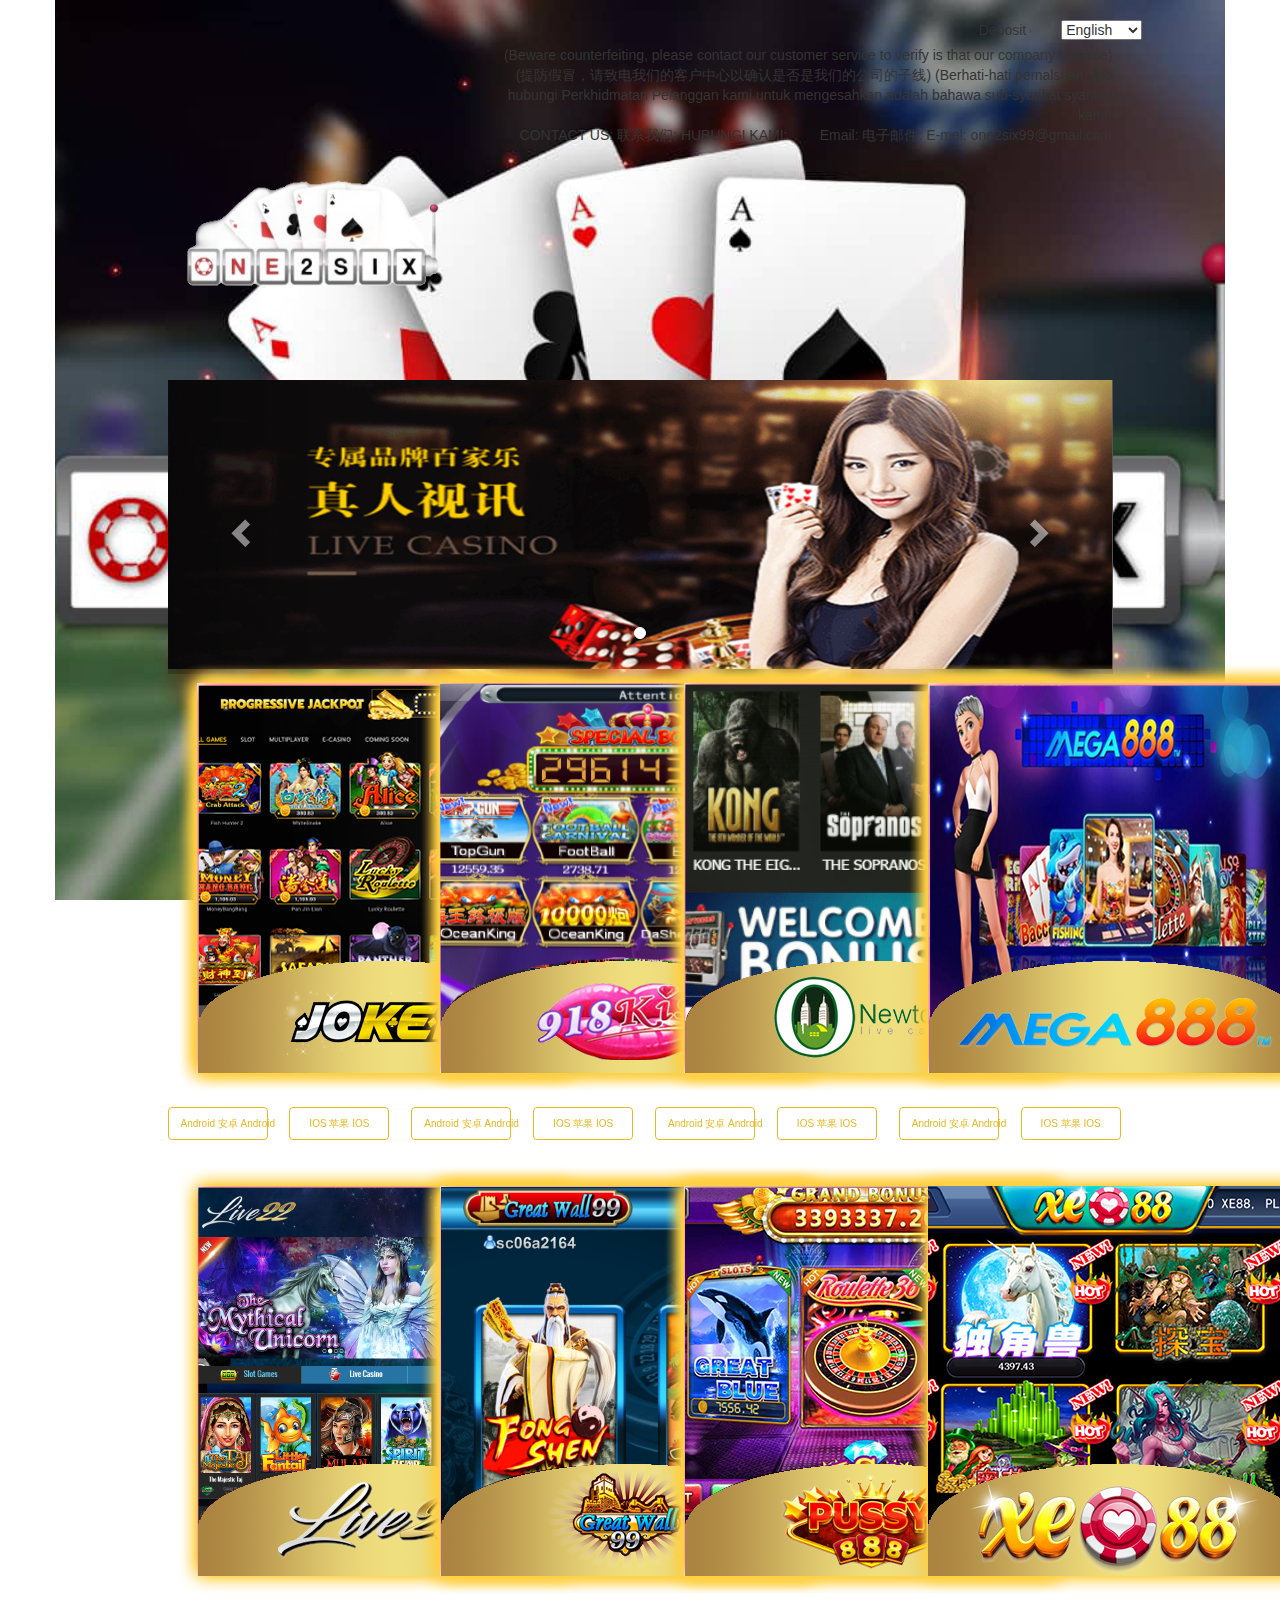
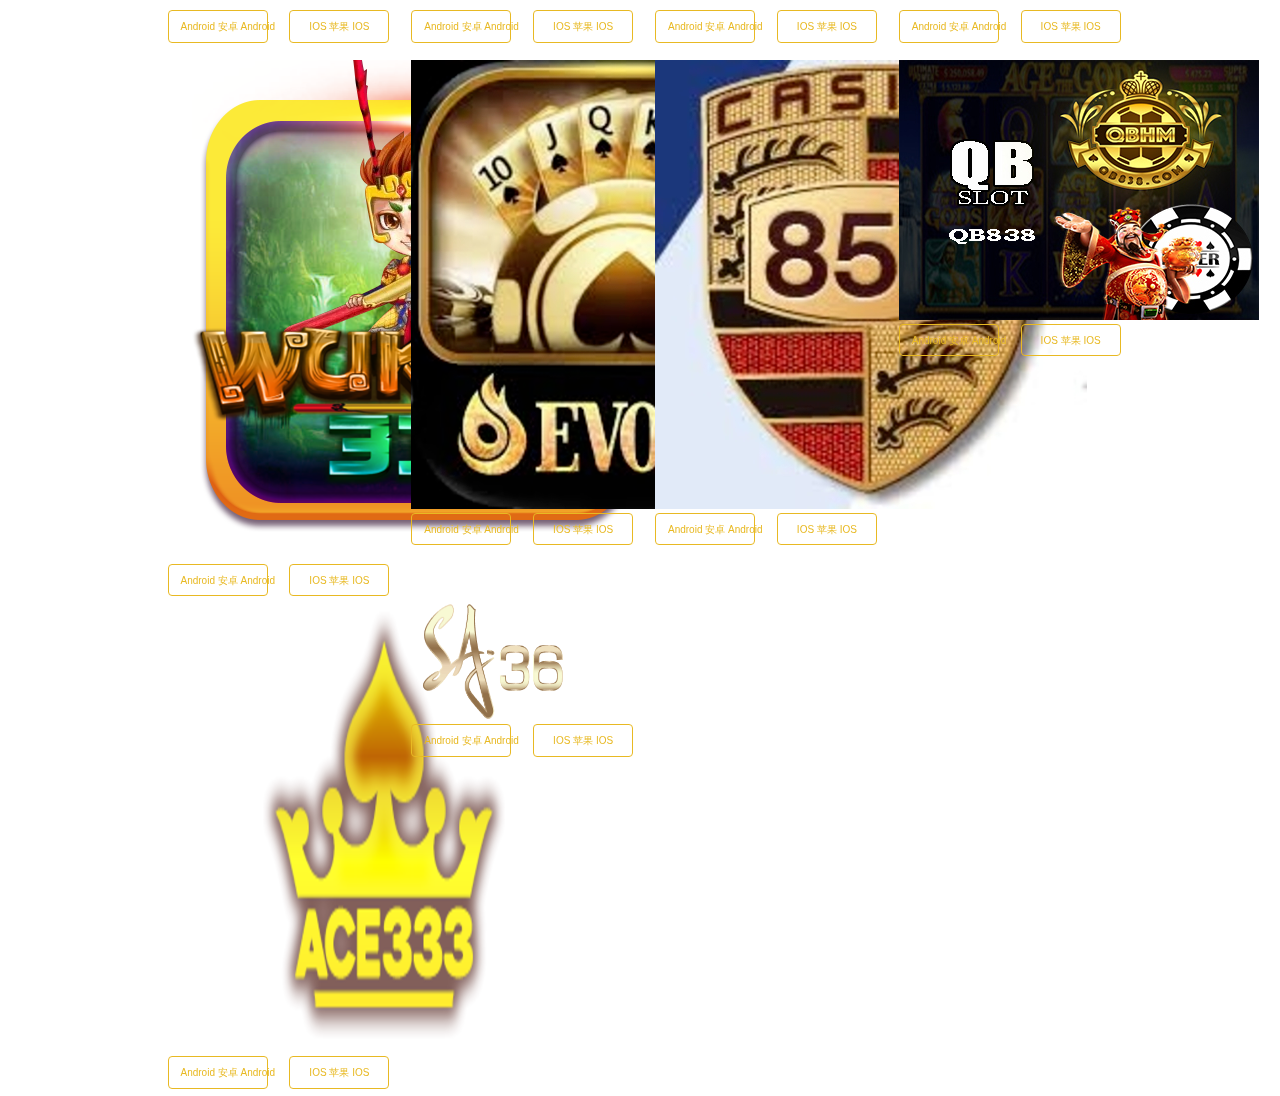
<file: index.html>
<!DOCTYPE html>
<html class="nojs html" lang="en-US">
<head>

<!-- Start of Async Callbell Code -->
<script>
  window.callbellSettings = {
    token: "gmEBqFwG7Khc8rf5pq7Psadx"
  };
</script>
<script>
  (function(){var w=window;var ic=w.callbell;if(typeof ic==="function"){ic('reattach_activator');ic('update',callbellSettings);}else{var d=document;var i=function(){i.c(arguments)};i.q=[];i.c=function(args){i.q.push(args)};w.Callbell=i;var l=function(){var s=d.createElement('script');s.type='text/javascript';s.async=true;s.src='https://dash.callbell.eu/include/'+window.callbellSettings.token+'.js';var x=d.getElementsByTagName('script')[0];x.parentNode.insertBefore(s,x);};if(w.attachEvent){w.attachEvent('onload',l);}else{w.addEventListener('load',l,false);}}})()
</script>
<!-- End of Async Callbell Code -->

	<meta charset="utf-8">
    <meta http-equiv="X-UA-Compatible" content="IE=edge">
    <!-- <meta name="viewport" content="width=device-width, initial-scale=1"> -->
    <meta name="viewport" content="width=device-width, initial-scale=1.0, user-scalable=no">
    <!-- The above 3 meta tags *must* come first in the head; any other head content must come *after* these tags -->
    <meta name="description" content="One2six-99">
    <meta name="author" content="One2six-99">
    <meta property="og:image" content="images/One2six-99_logo.png"/>
    <link rel="icon" href="images/logo.ico">

    <title>One2six-99</title>

    <!-- Bootstrap core CSS -->
    <link href="css/bootstrap.min.css" rel="stylesheet">	

    <!-- IE10 viewport hack for Surface/desktop Windows 8 bug -->
    <link href="css/ie10-viewport-bug-workaround.css" rel="stylesheet">	
<style>
	.transition-timer-carousel-progress-bar {
	    height: 5px;
		background-image: -webkit-linear-gradient(top, #ffffff, #E8B923);
		background-image: -moz-linear-gradient(top, #ffffff, #E8B923);
		background-image: -ms-linear-gradient(top, #ffffff, #E8B923);
		background-image: -o-linear-gradient(top, #ffffff, #E8B923);
		background-image: linear-gradient(to bottom, #ffffff, #E8B923);
	    width: 0%;
	    margin: 0px auto;
	    border: none;
	    z-index: 11;
	    position: relative;
	}
	#popOut
	{
		display: flex;
		flex-direction: column;
		justify-content: center;
		align-items: center;
		text-align: center;
		min-height: 100vh;
	}
	.popup_img{
		z-index:10003;
	}
	
	#ContentPlaceHolder1_popup_img{
		width:100%;
		height:auto;
	}
	.btnCopy {
		width: 10px;
		height: 28px;
		text-align: center;
		border-radius: 8px;
		background-color: #E8B923;
		display: block;
		border: 1px solid black;	
	}
	.bgBtn:hover{
		background-color: #E8B923;
		color: black;
	}
	.bgBtn:hover span
	{
	    color: black;
	}
	.bgBtn{	
		width: 100px;
		text-align: center;
		background-color: Transparent;
		border: 1px solid #E8B923;
		font-size: 10px;
		display: block;
		color: #E8B923;
		margin: 0 auto;
	}
	.fa-desktop{
		color: #FFFFFF;
	}
	.fa-mobile-alt{
		color: #FFFFFF;
	}
	.fa-apple{
		color: #FFFFFF;
		font-size: 13px;
	}
	.fa-android{		
		color: #FFFFFF;
		font-size: 13px;
	}		
	.tales {
		width: 100%;		
		/*height: 200px;*/
	}
	.active {
		background-color: #717171;
	}

	/* Fading animation */
	.fade {
		-webkit-animation-name: fade;
		-webkit-animation-duration: 1.5s;
		animation-name: fade;
		animation-duration: 1.5s;
	}

	@-webkit-keyframes fade {
		from {opacity: .4} 
		to {opacity: 1}
	}

	@keyframes fade {
		from {opacity: .4} 
		to {opacity: 1}
	}
	
	/* On smaller screens, decrease text size */
	@media only screen and (max-width: 300px) {
		.text {font-size: 11px}
	}

	@media (max-width: 768px) {
		.carousel .item{
    		min-height: 88px; /* Prevent carousel from being distorted if for some reason image doesn't load */
    	}
    	.row{
            margin-right: 0px;
            margin-left: -15px;
    	}
    	.tales {
    		height: auto;
    	}
    	.bgBtn{
    	    width: 80px;
    	}
    	.game-logo{
    	    width: 160px;
    	    height: 160px;
    	}
    	.gameDIV{
    	    padding-left:20px;
    	    padding-right:20px;
    	}
    }
	
</style>
<script>
function copyfieldvalue(link){
	$("#copyInput").val(link);
	$('#copyModal').modal({
		backdrop: 'static',
		keyboard: false
  });
	$("#copyInput").select();
	$("#copyBtn").on("click", function(){
	$("#copyInput").select();
		document.execCommand("copy");
	$('#copyModal').modal('hide');
  });
 }



 function changeLanguage(language){
     localStorage.setItem("language",language);
	if(language == "en")
	{ // ENGLISH
		document.body.className='en';
		$(".en").show();
		$(".zh").hide();
		$(".ms").hide();
		$("#feedback").attr("placeholder", "Feedback Here! (Please leave your ID when you Feedback)");
		$("#email").attr("placeholder", "Enter Email Address (Optional)");
		$("#contact").attr("placeholder", "Enter Contact Number");
		$("#branch").attr("placeholder", "Enter Full Username (ID)");	  
	}
	
	else if(language == "zh")
	{
		document.body.className='zh';
		$(".en").hide();
		$(".zh").show();
		$(".ms").hide();
		$("#feedback").attr("placeholder", "在此留言 / (请在留言后留下ID)");
		$("#email").attr("placeholder", "电邮地址 (可不填写)");
		$("#contact").attr("placeholder", "输入联络号码");
		$("#branch").attr("placeholder", "输入用户名ID");
	  
	}
	else if(language == "ms")
	{
		document.body.className='ms';
		currentLang = "ms";
		$(".en").hide();
		$(".zh").hide();
		$(".ms").show();
		$("#feedback").attr("placeholder", "Maklum balas di sini (Sila tinggalkan ID anda semasa anda Maklum Balas)");
		$("#email").attr("placeholder", "E-mel (Pilihan)");
		$("#contact").attr("placeholder", "Masukkan Nombor Hubungan");
		$("#branch").attr("placeholder", "Masukkan Nama Pengguna");
	  
	}
	
}

function validateForm() {
	var feedbackForm= $('#feedbackForm').serializeArray();
	for(var i=0;i< feedbackForm.length; i++){
		var labelForm = feedbackForm[i]["name"];
		var labelFormValue = feedbackForm[i]["value"];
		if (feedbackForm[i]["value"].trim()==null || feedbackForm[i]["value"].trim()==""|| feedbackForm[i]["value"]===" ") {
			if (labelForm == "branch"){
				alert('Please filled up FULL USERNAME!');
				return false;
				break;
			}else if(labelForm == "contact"){
				alert('Please filled up your CONTACR NUMBER!');
				return false;
				break;
			}else if(labelForm == "comments"){
				alert('Please filled up COMMENT!');
				return false;
				break;	
			}else if(labelForm == "type"){
				alert('Please select FEEDBACK TYPE');
				return false;
				break;
			}
		}
	}
	
	return true;
}

</script>
<script>
</script>

<style>
</style>

		<style>
			#popOut{
				display:none;
			}
		</style><script>
	var defaultLanguage = "";
	var localLanguage = localStorage.getItem("language");
	if(localLanguage == "en")
	{
			defaultLanguage = "en";
	}
	else if(localLanguage == "zh")
	{
	    	defaultLanguage = "zh";
	}
	else if(localLanguage == "ms")
	{
	    	defaultLanguage = "ms";
	}
	else
	{
	    var userLanguage = window.navigator.languages[0];
    	if((userLanguage == "en") || (userLanguage == "en-US") || (userLanguage == "en-GB") || (userLanguage == "en-AU") || (userLanguage == "en-NZ"))
    	{
    		defaultLanguage = "en";
    	}
    	else if((userLanguage == "zh") || (userLanguage == "zh-CN") || (userLanguage == "zh-TW") || (userLanguage == "zh-HK"))
    	{
    		defaultLanguage = "zh";
    	}
    	else if((userLanguage == "ms") || (userLanguage == "id"))
    	{
    		defaultLanguage = "ms";
    	}
    	else
    	{
    		defaultLanguage = "en";
    	}
	}
	
        $(document).ready(function () {
            var musicStatus = localStorage.getItem("music");
            if (musicStatus == 0)
            {
                $("#musicPlayer").html("");
            }
            if ($(window).width() < 768) {
                 $("#ContentPlaceHolder1_popup_img").attr("src","");
            }
            $("#masklayer").click(function () {
                $(".popup_img").fadeOut(100);
                $("#masklayer").fadeOut(100);
            });
            var percent = 0, bar = $('.transition-timer-carousel-progress-bar'), crsl = $('#myCarousel');
				function progressBarCarousel() {
				  bar.css({width:percent+'%'});
				 percent = percent +0.5;
				  if (percent>100) {
				      percent=0;
				      crsl.carousel('next');
				  }      
				}
				crsl.carousel({
				    interval: false,
				    pause: true
				}).on('slid.bs.carousel', function () {});var barInterval = setInterval(progressBarCarousel, 30);
				crsl.hover(
				    function(){
				        clearInterval(barInterval);
				    },
				    function(){
				        barInterval = setInterval(progressBarCarousel, 30);
	          })
			//Detect language
			$('#changeLanguage option[value="'+defaultLanguage+'"]').attr("selected",true);
			changeLanguage(defaultLanguage);
			$("#changeLanguage").on('change', function(){
			   changeLanguage($(this).val());
			 })
        });
		document.onclick=function() {
			closePopup();
			}
        function closePopup() {
            $(".popup_img").fadeOut(100);
            $("#masklayer").fadeOut(100);
        }
</script>
<style>
#header
{
        
}
@media (max-width: 768px) {
    #header
    {
                
    }
}
</style>
</head>
</body>

    <div>
        <main role="main">
            <div id="page" class="container" style="background: url(images/background/T001_bg.png) no-repeat center center fixed; -webkit-background-size: cover;-moz-background-size: cover;-o-background-size: cover;background-size: cover;">
                <div class="row">
                    <div id="header">
                        <div class="col-sm-12" id="marquee-div">
                            <div class="row">
                                <div class="col-sm-12">
                                    &nbsp;&nbsp;
                                </div>
                                <div class="col-md-1">
                                </div>
                                <div class="col-md-10">
                                    <div class="row">

                                        <div class="col-sm-11">
                                            <marquee id="text-marquee">
                                                <span class="en">Deposit can get Free Bonus</span>
                                                <span class="zh">充值将获得免费红利</span>
                                                <span class="ms">Deposit boleh mendapatkan Bonus Percuma</span>
                                            </marquee>
                                        </div>
                                        <div class="col-sm-1">
                                            <span class="langDiv">
									<select class="input" id="changeLanguage">
										<option value="en">English</option>
										<option value="zh">简体中文</option>
										<option value="ms">B.Melayu</option>
									</select>
								</span>
                                        </div>
                                    </div>
                                </div>
                                <div class="col-md-1">
                                </div>
                            </div>
                        </div>
                        <div class="col-md-12">
                            <div class="row">
                                <div class="col-md-1">
                                </div>
                                <div class="col-md-10">
                                    <div class="row">
                                        <div class="col-md-4">
                                            <div class="logo-div centerDiv">
                                                <div>&nbsp;</div>
                                                <a href="index-2.html"><img class="center img-responsive imgLogo" src="images/One2six99_logo.png" alt="One2six99" /></a>
                                            </div>
                                        </div>

                                        <div class="col-md-8">
                                            <div class="contact" style="text-align:right;">
                                                <div class="clearfix colelem" id="counterfeiting">
                                                    <!-- content -->
                                                    <span id="counterfeitingEnglish" class="centerDiv en">(Beware counterfeiting, please contact our customer service to verify is that our company sub-line)</span>
                                                    <span id="counterfeitingMandarin" class="centerDiv zh">(提防假冒，请致电我们的客户中心以确认是否是我们的公司的子线)</span>
                                                    <span id="counterfeitingMelayu" class="centerDiv ms">(Berhati-hati pemalsuan, sila hubungi Perkhidmatan Pelanggan kami untuk mengesahkan adalah bahawa sub-syarikat syarikat kami)</span>
                                                    <br/>
                                                </div>
                                                <div class="clearfix colelem row">
                                                    <!-- content -->
                                                    <div class="col-md-6 contact-div">
                                                        <span class="contactTitle-span">
												<span lang="en" class="en">CONTACT US: </span>
                                                        <span lang="zh" class="zh">联系我们: </span>
                                                        <span lang="ms" class="ms">HUBUNGI KAMI: </span>
                                                        </span>
                                                        <span class="contact-span"></span>
                                                    </div>
                                                    <div class="col-md-6 contact-div">
                                                        <span class="contactTitle-span ">
												<span lang="en" class="en">Email: </span>
                                                        <span lang="zh" class="zh">电子邮件: </span>
                                                        <span lang="ms" class="ms">E-mel: </span>
                                                        </span> <span class="email-span">one2six99@gmail.com</span>
                                                    </div>
                                                </div>
                                            </div>
                                        </div>
                                    </div>
                                </div>
                                <div class="col-md-1">
                                </div>
                            </div>
                        </div>
                    </div>


                    <div class="col-sm-1">&nbsp;</div>
                    <div class="col-sm-10" style="top:20px;">
                        <div class="slideshow-container ">
                            <div id="myCarousel" class="carousel slide" data-ride="carousel">
                                <ol class="carousel-indicators">

                                    <li data-target="#myCarousel" data-slide-to="0" class="active"></li>

                                </ol>
                                <!-- Wrapper for carousel items -->
                                <div class="carousel-inner">

                                    <div class="tales item active" " >
								<img src="images/slide/Slide_2_%e8%b5%94%e7%8e%87%e5%9b%be-%e7%bd%91%e7%ab%99-1.jpg " alt="Slide_2 class: "" ">
							</div>
					
				</div>
				<hr class="transition-timer-carousel-progress-bar " />
					<!-- Carousel controls -->
					<a class="carousel-control left " href="#myCarousel " data-slide="prev ">
						<span class="glyphicon glyphicon-chevron-left "></span>
					</a>
					<a class="carousel-control right " href="#myCarousel " data-slide="next ">
						<span class="glyphicon glyphicon-chevron-right "></span>
					</a>
				</div>
			</div>
			</div>
			<div class="col-sm-1 ">&nbsp;</div>			
			<div class="col-sm-12 gameContent ">
				<div class="row ">
					<div class="col-sm-1 ">
						&nbsp;
					</div>
					<div class="col-sm-10 container-fluid ">
						<div class="row ">
						

							<!--              One2six99                -->
								<div class='col-lg-3 col-md-4 col-sm-6 col-xs-6 centerDiv gameDIV'>
								<img src='images/games/joker.png' title='joker' alt='joker' class='game-logo' valign='middle' />
									<div class='row'>
											<div class='col-xs-6 col-sm-6 col-lg-6 downloadLinkDivbtnOdd' style='margin-top:4px;'>
												<button class="btn bgBtn " onclick="window.open( 'http://dl.bjaya88.com/', '_blank'); ">
													<span class="fab fa-android "> </span> 
													<span class="en ">Android</span>
													<span class="zh ">安卓</span>
													<span class="ms ">Android</span>
												</button>
												<div class='copy-button Hide centerDiv'  style='margin-top:6px;margin-bottom:6px; white-space: nowrap' onClick="copyfieldvalue( 'http://dl.bjaya88.com/'); " title='http://dl.bjaya88.com'><!-- container box -->
													 <div class='copy-text'><!-- content -->
                                        <div class="zh "></div>
                                        <div class="ms "></div>
                                    </div>
                                </div>
                            </div>

                            <div class='col-xs-6 col-sm-6 col-lg-6 downloadLinkDivbtnEven' style='margin-top:4px;'>
                                <button class="btn bgBtn " onclick="window.open( 'http://dl.bday88.com/', '_blank'); ">
													<span class="fab fa-apple "> </span> 
													<span class="en ">IOS</span>
													<span class="zh ">苹果</span>
													<span class="ms ">IOS</span>
												</button>
                                <div class='copy-button Hide centerDiv' style='margin-top:6px;margin-bottom:6px; white-space: nowrap' onClick="copyfieldvalue( 'http://dl.bday88.com/'); " title='http://dl.bday88.com'>
                                    <!-- container box -->
                                    <div class='copy-text'>
                                        <!-- content -->
                                        <div class="en "></div>
                                        <div class="zh "></div>
                                        <div class="ms "></div>
                                    </div>
                                </div>
                            </div>
                            <div class='clearfix visible-sm visible-lg'></div>
                        </div>
                        <div class='col-sm-2'></div>
                    </div>

                    <!--                              -->
                    <div class='col-lg-3 col-md-4 col-sm-6 col-xs-6 centerDiv gameDIV'>
                        <img src='images/games/918kiss.png' title='' alt='' class='game-logo' valign='middle' />
                        <div class='row'>
                            <div class='col-xs-6 col-sm-6 col-lg-6 downloadLinkDivbtnOdd' style='margin-top:4px;'>
                                <button class="btn bgBtn " onclick="window.open( 'https://', '_blank'); ">
													<span class="fab fa-android "> </span> 
													<span class="en ">Android</span>
													<span class="zh ">安卓</span>
													<span class="ms ">Android</span>
												</button>
                                <div class='copy-button Hide centerDiv' style='margin-top:6px;margin-bottom:6px; white-space: nowrap' onClick="copyfieldvalue( 'https://d.8funplay.com/'); " title='https://d.8funplay.com'>
                                    <!-- container box -->
                                    <div class='copy-text'>
                                        <!-- content -->
                                        <div class="en "></div>
                                        <div class="zh "></div>
                                        <div class="ms "></div>
                                    </div>
                                </div>
                            </div>

                            <div class='col-xs-6 col-sm-6 col-lg-6 downloadLinkDivbtnEven' style='margin-top:4px;'>
                                <button class="btn bgBtn " onclick="window.open( 'https://d.8funplay.com/', '_blank'); ">
													<span class="fab fa-apple "> </span> 
													<span class="en ">IOS</span>
													<span class="zh ">苹果</span>
													<span class="ms ">IOS</span>
												</button>
                                <div class='copy-button Hide centerDiv' style='margin-top:6px;margin-bottom:6px; white-space: nowrap' onClick="copyfieldvalue( 'https://d.8funplay.com/'); " title='https://d.8funplay.com'>
                                    <!-- container box -->
                                    <div class='copy-text'>
                                        <!-- content -->
                                        <div class="en "></div>
                                        <div class="zh "></div>
                                        <div class="ms "></div>
                                    </div>
                                </div>
                            </div>
                            <div class='clearfix visible-sm visible-lg'></div>
                        </div>
                        <div class='col-sm-2'></div>
                    </div>
                    <div class='clearfix visible-sm visible-xs'></div>

                    <!--              Poly99                -->
                    <div class='col-lg-3 col-md-4 col-sm-6 col-xs-6 centerDiv gameDIV'>
                        <img src='images/games/newtown.png' title='newtown' alt='newtown' class='game-logo' valign='middle' />
                        <div class='row'>
                            <div class='col-xs-6 col-sm-6 col-lg-6 downloadLinkDivbtnOdd' style='margin-top:4px;'>
                                <button class="btn bgBtn " onclick="window.open( 'https://download.poly99online.com/', '_blank'); ">
													<span class="fab fa-android "> </span> 
													<span class="en ">Android</span>
													<span class="zh ">安卓</span>
													<span class="ms ">Android</span>
												</button>
                                <div class='copy-button Hide centerDiv' style='margin-top:6px;margin-bottom:6px; white-space: nowrap' onClick="copyfieldvalue( 'https://download.poly99online.com/'); " title='https://download.poly99online.com/'>
                                    <!-- container box -->
                                    <div class='copy-text'>
                                        <!-- content -->
                                        <div class="en "></div>
                                        <div class="zh "></div>
                                        <div class="ms "></div>
                                    </div>
                                </div>
                            </div>

                            <div class='col-xs-6 col-sm-6 col-lg-6 downloadLinkDivbtnEven' style='margin-top:4px;'>
                                <button class="btn bgBtn " onclick="window.open( 'https://download.poly99online.com/', '_blank'); ">
													<span class="fab fa-apple "> </span> 
													<span class="en ">IOS</span>
													<span class="zh ">苹果</span>
													<span class="ms ">IOS</span>
												</button>
                                <div class='copy-button Hide centerDiv' style='margin-top:6px;margin-bottom:6px; white-space: nowrap' onClick="copyfieldvalue( 'https://download.poly99online.com/'); " title='https://download.poly99online.com/'>
                                    <!-- container box -->
                                    <div class='copy-text'>
                                        <!-- content -->
                                        <div class="en "></div>
                                        <div class="zh "></div>
                                        <div class="ms "></div>
                                    </div>
                                </div>
                            </div>
                            <div class='clearfix visible-sm visible-lg'></div>
                        </div>
                        <div class='col-sm-2'></div>
                    </div>
                    <div class='clearfix visible-md'></div>

                    <!--              Mega888                -->
                    <div class='col-lg-3 col-md-4 col-sm-6 col-xs-6 centerDiv gameDIV'>
                        <img src='images/games/mega888.png' title='Mega888' alt='Mega888' class='game-logo' valign='middle' />
                        <div class='row'>
                            <div class='col-xs-6 col-sm-6 col-lg-6 downloadLinkDivbtnOdd' style='margin-top:4px;'>
                                <button class="btn bgBtn " onclick="window.open( 'http://m2.mega582.com/', '_blank'); ">
													<span class="fab fa-android "> </span> 
													<span class="en ">Android</span>
													<span class="zh ">安卓</span>
													<span class="ms ">Android</span>
												</button>
                                <div class='copy-button Hide centerDiv' style='margin-top:6px;margin-bottom:6px; white-space: nowrap' onClick="copyfieldvalue( 'http://m2.mega582.com/'); " title='http://m2.mega582.com'>
                                    <!-- container box -->
                                    <div class='copy-text'>
                                        <!-- content -->
                                        <div class="en "></div>
                                        <div class="zh "></div>
                                        <div class="ms "></div>
                                    </div>
                                </div>
                            </div>

                            <div class='col-xs-6 col-sm-6 col-lg-6 downloadLinkDivbtnEven' style='margin-top:4px;'>
                                <button class="btn bgBtn " onclick="window.open( 'http://m2.mega582.com/', '_blank'); ">
													<span class="fab fa-apple "> </span> 
													<span class="en ">IOS</span>
													<span class="zh ">苹果</span>
													<span class="ms ">IOS</span>
												</button>
                                <div class='copy-button Hide centerDiv' style='margin-top:6px;margin-bottom:6px; white-space: nowrap' onClick="copyfieldvalue( 'http://m2.mega582.com/'); " title='http://m2.mega582.com'>
                                    <!-- container box -->
                                    <div class='copy-text'>
                                        <!-- content -->
                                        <div class="en "></div>
                                        <div class="zh "></div>
                                        <div class="ms "></div>
                                    </div>
                                </div>
                            </div>
                            <div class='clearfix visible-sm visible-lg'></div>
                            <div class='col-xs-6 col-sm-6 col-lg-6 downloadLinkDivbtnOdd' style='margin-top:4px;'>
                               
													<span class="fas fa--alt "> </span> 
													<span class="en "></span>
													<span class="zh "></span>
													<span class="ms "></span>
												</button>
                                <div class='copy-button Hide centerDiv' style='margin-top:6px;margin-bottom:6px; white-space: nowrap' onClick="copyfieldvalue( 'http://m2.mega582.com/'); " title='http://m2.mega582.com'>
                                    <!-- container box -->
                                    <div class='copy-text'>
                                        <!-- content -->
                                        <div class="en "></div>
                                        <div class="zh "></div>
                                        <div class="ms "></div>
                                    </div>
                                </div>
                            </div>

                        </div>
                        <div class='col-sm-2'></div>
                    </div>
                    <div class='clearfix visible-lg'></div>
                    <div class='clearfix visible-sm visible-xs'></div>

							<!--              One2six99                -->
								<div class='col-lg-3 col-md-4 col-sm-6 col-xs-6 centerDiv gameDIV'>
								<img src='images/games/live22.png' title='live22' alt='live22' class='game-logo' valign='middle' />
									<div class='row'>
											<div class='col-xs-6 col-sm-6 col-lg-6 downloadLinkDivbtnOdd' style='margin-top:4px;'>
												<button class="btn bgBtn " onclick="window.open( 'http://dl.bjaya88.com/', '_blank'); ">
													<span class="fab fa-android "> </span> 
													<span class="en ">Android</span>
													<span class="zh ">安卓</span>
													<span class="ms ">Android</span>
												</button>
												<div class='copy-button Hide centerDiv'  style='margin-top:6px;margin-bottom:6px; white-space: nowrap' onClick="copyfieldvalue( 'http://dl.bjaya88.com/'); " title='http://dl.bjaya88.com'><!-- container box -->
													 <div class='copy-text'><!-- content -->
                                        <div class="zh "></div>
                                        <div class="ms "></div>
                                    </div>
                                </div>
                            </div>

                            <div class='col-xs-6 col-sm-6 col-lg-6 downloadLinkDivbtnEven' style='margin-top:4px;'>
                                <button class="btn bgBtn " onclick="window.open( 'http://dl.bday88.com/', '_blank'); ">
													<span class="fab fa-apple "> </span> 
													<span class="en ">IOS</span>
													<span class="zh ">苹果</span>
													<span class="ms ">IOS</span>
												</button>
                                <div class='copy-button Hide centerDiv' style='margin-top:6px;margin-bottom:6px; white-space: nowrap' onClick="copyfieldvalue( 'http://dl.bday88.com/'); " title='http://dl.bday88.com'>
                                    <!-- container box -->
                                    <div class='copy-text'>
                                        <!-- content -->
                                        <div class="en "></div>
                                        <div class="zh "></div>
                                        <div class="ms "></div>
                                    </div>
                                </div>
                            </div>
                            <div class='clearfix visible-sm visible-lg'></div>
                        </div>
                        <div class='col-sm-2'></div>
                    </div>

                    <!--                              -->
                    <div class='col-lg-3 col-md-4 col-sm-6 col-xs-6 centerDiv gameDIV'>
                        <img src='images/games/gw99.png' title='gw99' alt='gw99' class='game-logo' valign='middle' />
                        <div class='row'>
                            <div class='col-xs-6 col-sm-6 col-lg-6 downloadLinkDivbtnOdd' style='margin-top:4px;'>
                                <button class="btn bgBtn " onclick="window.open( 'https://', '_blank'); ">
													<span class="fab fa-android "> </span> 
													<span class="en ">Android</span>
													<span class="zh ">安卓</span>
													<span class="ms ">Android</span>
												</button>
                                <div class='copy-button Hide centerDiv' style='margin-top:6px;margin-bottom:6px; white-space: nowrap' onClick="copyfieldvalue( 'https://d.8funplay.com/'); " title='https://d.8funplay.com'>
                                    <!-- container box -->
                                    <div class='copy-text'>
                                        <!-- content -->
                                        <div class="en "></div>
                                        <div class="zh "></div>
                                        <div class="ms "></div>
                                    </div>
                                </div>
                            </div>

                            <div class='col-xs-6 col-sm-6 col-lg-6 downloadLinkDivbtnEven' style='margin-top:4px;'>
                                <button class="btn bgBtn " onclick="window.open( 'https://d.8funplay.com/', '_blank'); ">
													<span class="fab fa-apple "> </span> 
													<span class="en ">IOS</span>
													<span class="zh ">苹果</span>
													<span class="ms ">IOS</span>
												</button>
                                <div class='copy-button Hide centerDiv' style='margin-top:6px;margin-bottom:6px; white-space: nowrap' onClick="copyfieldvalue( 'https://d.8funplay.com/'); " title='https://d.8funplay.com'>
                                    <!-- container box -->
                                    <div class='copy-text'>
                                        <!-- content -->
                                        <div class="en "></div>
                                        <div class="zh "></div>
                                        <div class="ms "></div>
                                    </div>
                                </div>
                            </div>
                            <div class='clearfix visible-sm visible-lg'></div>
                        </div>
                        <div class='col-sm-2'></div>
                    </div>
                    <div class='clearfix visible-sm visible-xs'></div>

                    <!--              Poly99                -->
                    <div class='col-lg-3 col-md-4 col-sm-6 col-xs-6 centerDiv gameDIV'>
                        <img src='images/games/pussy888.png' title='pussy888' alt='pussy888' class='game-logo' valign='middle' />
                        <div class='row'>
                            <div class='col-xs-6 col-sm-6 col-lg-6 downloadLinkDivbtnOdd' style='margin-top:4px;'>
                                <button class="btn bgBtn " onclick="window.open( 'https://download.poly99online.com/', '_blank'); ">
													<span class="fab fa-android "> </span> 
													<span class="en ">Android</span>
													<span class="zh ">安卓</span>
													<span class="ms ">Android</span>
												</button>
                                <div class='copy-button Hide centerDiv' style='margin-top:6px;margin-bottom:6px; white-space: nowrap' onClick="copyfieldvalue( 'https://download.poly99online.com/'); " title='https://download.poly99online.com/'>
                                    <!-- container box -->
                                    <div class='copy-text'>
                                        <!-- content -->
                                        <div class="en "></div>
                                        <div class="zh "></div>
                                        <div class="ms "></div>
                                    </div>
                                </div>
                            </div>

                            <div class='col-xs-6 col-sm-6 col-lg-6 downloadLinkDivbtnEven' style='margin-top:4px;'>
                                <button class="btn bgBtn " onclick="window.open( 'https://download.poly99online.com/', '_blank'); ">
													<span class="fab fa-apple "> </span> 
													<span class="en ">IOS</span>
													<span class="zh ">苹果</span>
													<span class="ms ">IOS</span>
												</button>
                                <div class='copy-button Hide centerDiv' style='margin-top:6px;margin-bottom:6px; white-space: nowrap' onClick="copyfieldvalue( 'https://download.poly99online.com/'); " title='https://download.poly99online.com/'>
                                    <!-- container box -->
                                    <div class='copy-text'>
                                        <!-- content -->
                                        <div class="en "></div>
                                        <div class="zh "></div>
                                        <div class="ms "></div>
                                    </div>
                                </div>
                            </div>
                            <div class='clearfix visible-sm visible-lg'></div>
                        </div>
                        <div class='col-sm-2'></div>
                    </div>
                    <div class='clearfix visible-md'></div>

                    <!--              xe-88                -->
                    <div class='col-lg-3 col-md-4 col-sm-6 col-xs-6 centerDiv gameDIV'>
                        <img src='images/games/xe-88.png' title='xe-88' alt='xe-88' class='game-logo' valign='middle' />
                        <div class='row'>
                            <div class='col-xs-6 col-sm-6 col-lg-6 downloadLinkDivbtnOdd' style='margin-top:4px;'>
                                <button class="btn bgBtn " onclick="window.open( 'http://m2.mega582.com/', '_blank'); ">
													<span class="fab fa-android "> </span> 
													<span class="en ">Android</span>
													<span class="zh ">安卓</span>
													<span class="ms ">Android</span>
												</button>
                                <div class='copy-button Hide centerDiv' style='margin-top:6px;margin-bottom:6px; white-space: nowrap' onClick="copyfieldvalue( 'http://m2.mega582.com/'); " title='http://m2.mega582.com'>
                                    <!-- container box -->
                                    <div class='copy-text'>
                                        <!-- content -->
                                        <div class="en "></div>
                                        <div class="zh "></div>
                                        <div class="ms "></div>
                                    </div>
                                </div>
                            </div>

                            <div class='col-xs-6 col-sm-6 col-lg-6 downloadLinkDivbtnEven' style='margin-top:4px;'>
                                <button class="btn bgBtn " onclick="window.open( 'http://m2.mega582.com/', '_blank'); ">
													<span class="fab fa-apple "> </span> 
													<span class="en ">IOS</span>
													<span class="zh ">苹果</span>
													<span class="ms ">IOS</span>
												</button>
                                <div class='copy-button Hide centerDiv' style='margin-top:6px;margin-bottom:6px; white-space: nowrap' onClick="copyfieldvalue( 'http://m2.mega582.com/'); " title='http://m2.mega582.com'>
                                    <!-- container box -->
                                    <div class='copy-text'>
                                        <!-- content -->
                                        <div class="en "></div>
                                        <div class="zh "></div>
                                        <div class="ms "></div>
                                    </div>
                                </div>
                            </div>
                            <div class='clearfix visible-sm visible-lg'></div>
                            <div class='col-xs-6 col-sm-6 col-lg-6 downloadLinkDivbtnOdd' style='margin-top:4px;'>
                               
													<span class="fas fa--alt "> </span> 
													<span class="en "></span>
													<span class="zh "></span>
													<span class="ms "></span>
												</button>
                                <div class='copy-button Hide centerDiv' style='margin-top:6px;margin-bottom:6px; white-space: nowrap' onClick="copyfieldvalue( 'http://m2.mega582.com/'); " title='http://m2.mega582.com'>
                                    <!-- container box -->
                                    <div class='copy-text'>
                                        <!-- content -->
                                        <div class="en "></div>
                                        <div class="zh "></div>
                                        <div class="ms "></div>
                                    </div>
                                </div>
                            </div>

                        </div>
                        <div class='col-sm-2'></div>
                    </div>
                    <div class='clearfix visible-lg'></div>
                    <div class='clearfix visible-sm visible-xs'></div>
                    
                    							<!--              One2six99                -->
								<div class='col-lg-3 col-md-4 col-sm-6 col-xs-6 centerDiv gameDIV'>
								<img src='images/games/wukong333.png' title='wukong333' alt='wukong333' class='game-logo' valign='middle' />
									<div class='row'>
											<div class='col-xs-6 col-sm-6 col-lg-6 downloadLinkDivbtnOdd' style='margin-top:4px;'>
												<button class="btn bgBtn " onclick="window.open( 'http://dl.bjaya88.com/', '_blank'); ">
													<span class="fab fa-android "> </span> 
													<span class="en ">Android</span>
													<span class="zh ">安卓</span>
													<span class="ms ">Android</span>
												</button>
												<div class='copy-button Hide centerDiv'  style='margin-top:6px;margin-bottom:6px; white-space: nowrap' onClick="copyfieldvalue( 'http://dl.bjaya88.com/'); " title='http://dl.bjaya88.com'><!-- container box -->
													 <div class='copy-text'><!-- content -->
                                        <div class="zh "></div>
                                        <div class="ms "></div>
                                    </div>
                                </div>
                            </div>

                            <div class='col-xs-6 col-sm-6 col-lg-6 downloadLinkDivbtnEven' style='margin-top:4px;'>
                                <button class="btn bgBtn " onclick="window.open( 'http://dl.bday88.com/', '_blank'); ">
													<span class="fab fa-apple "> </span> 
													<span class="en ">IOS</span>
													<span class="zh ">苹果</span>
													<span class="ms ">IOS</span>
												</button>
                                <div class='copy-button Hide centerDiv' style='margin-top:6px;margin-bottom:6px; white-space: nowrap' onClick="copyfieldvalue( 'http://dl.bday88.com/'); " title='http://dl.bday88.com'>
                                    <!-- container box -->
                                    <div class='copy-text'>
                                        <!-- content -->
                                        <div class="en "></div>
                                        <div class="zh "></div>
                                        <div class="ms "></div>
                                    </div>
                                </div>
                            </div>
                            <div class='clearfix visible-sm visible-lg'></div>
                        </div>
                        <div class='col-sm-2'></div>
                    </div>

                    <!--                              -->
                    <div class='col-lg-3 col-md-4 col-sm-6 col-xs-6 centerDiv gameDIV'>
                        <img src='images/games/evo888.png' title='evo888' alt='evo888' class='game-logo' valign='middle' />
                        <div class='row'>
                            <div class='col-xs-6 col-sm-6 col-lg-6 downloadLinkDivbtnOdd' style='margin-top:4px;'>
                                <button class="btn bgBtn " onclick="window.open( 'https://', '_blank'); ">
													<span class="fab fa-android "> </span> 
													<span class="en ">Android</span>
													<span class="zh ">安卓</span>
													<span class="ms ">Android</span>
												</button>
                                <div class='copy-button Hide centerDiv' style='margin-top:6px;margin-bottom:6px; white-space: nowrap' onClick="copyfieldvalue( 'https://d.8funplay.com/'); " title='https://d.8funplay.com'>
                                    <!-- container box -->
                                    <div class='copy-text'>
                                        <!-- content -->
                                        <div class="en "></div>
                                        <div class="zh "></div>
                                        <div class="ms "></div>
                                    </div>
                                </div>
                            </div>

                            <div class='col-xs-6 col-sm-6 col-lg-6 downloadLinkDivbtnEven' style='margin-top:4px;'>
                                <button class="btn bgBtn " onclick="window.open( 'https://d.8funplay.com/', '_blank'); ">
													<span class="fab fa-apple "> </span> 
													<span class="en ">IOS</span>
													<span class="zh ">苹果</span>
													<span class="ms ">IOS</span>
												</button>
                                <div class='copy-button Hide centerDiv' style='margin-top:6px;margin-bottom:6px; white-space: nowrap' onClick="copyfieldvalue( 'https://d.8funplay.com/'); " title='https://d.8funplay.com'>
                                    <!-- container box -->
                                    <div class='copy-text'>
                                        <!-- content -->
                                        <div class="en "></div>
                                        <div class="zh "></div>
                                        <div class="ms "></div>
                                    </div>
                                </div>
                            </div>
                            <div class='clearfix visible-sm visible-lg'></div>
                        </div>
                        <div class='col-sm-2'></div>
                    </div>
                    <div class='clearfix visible-sm visible-xs'></div>

                    <!--              Poly99                -->
                    <div class='col-lg-3 col-md-4 col-sm-6 col-xs-6 centerDiv gameDIV'>
                        <img src='images/games/855.png' title='855' alt='855' class='game-logo' valign='middle' />
                        <div class='row'>
                            <div class='col-xs-6 col-sm-6 col-lg-6 downloadLinkDivbtnOdd' style='margin-top:4px;'>
                                <button class="btn bgBtn " onclick="window.open( 'https://download.poly99online.com/', '_blank'); ">
													<span class="fab fa-android "> </span> 
													<span class="en ">Android</span>
													<span class="zh ">安卓</span>
													<span class="ms ">Android</span>
												</button>
                                <div class='copy-button Hide centerDiv' style='margin-top:6px;margin-bottom:6px; white-space: nowrap' onClick="copyfieldvalue( 'https://download.poly99online.com/'); " title='https://download.poly99online.com/'>
                                    <!-- container box -->
                                    <div class='copy-text'>
                                        <!-- content -->
                                        <div class="en "></div>
                                        <div class="zh "></div>
                                        <div class="ms "></div>
                                    </div>
                                </div>
                            </div>

                            <div class='col-xs-6 col-sm-6 col-lg-6 downloadLinkDivbtnEven' style='margin-top:4px;'>
                                <button class="btn bgBtn " onclick="window.open( 'https://download.poly99online.com/', '_blank'); ">
													<span class="fab fa-apple "> </span> 
													<span class="en ">IOS</span>
													<span class="zh ">苹果</span>
													<span class="ms ">IOS</span>
												</button>
                                <div class='copy-button Hide centerDiv' style='margin-top:6px;margin-bottom:6px; white-space: nowrap' onClick="copyfieldvalue( 'https://download.poly99online.com/'); " title='https://download.poly99online.com/'>
                                    <!-- container box -->
                                    <div class='copy-text'>
                                        <!-- content -->
                                        <div class="en "></div>
                                        <div class="zh "></div>
                                        <div class="ms "></div>
                                    </div>
                                </div>
                            </div>
                            <div class='clearfix visible-sm visible-lg'></div>
                        </div>
                        <div class='col-sm-2'></div>
                    </div>
                    <div class='clearfix visible-md'></div>

                    <!--              qb838                -->
                    <div class='col-lg-3 col-md-4 col-sm-6 col-xs-6 centerDiv gameDIV'>
                        <img src='images/games/qb838.png' title='qb838' alt='qb838' class='game-logo' valign='middle' />
                        <div class='row'>
                            <div class='col-xs-6 col-sm-6 col-lg-6 downloadLinkDivbtnOdd' style='margin-top:4px;'>
                                <button class="btn bgBtn " onclick="window.open( 'http://m2.mega582.com/', '_blank'); ">
													<span class="fab fa-android "> </span> 
													<span class="en ">Android</span>
													<span class="zh ">安卓</span>
													<span class="ms ">Android</span>
												</button>
                                <div class='copy-button Hide centerDiv' style='margin-top:6px;margin-bottom:6px; white-space: nowrap' onClick="copyfieldvalue( 'http://m2.mega582.com/'); " title='http://m2.mega582.com'>
                                    <!-- container box -->
                                    <div class='copy-text'>
                                        <!-- content -->
                                        <div class="en "></div>
                                        <div class="zh "></div>
                                        <div class="ms "></div>
                                    </div>
                                </div>
                            </div>

                            <div class='col-xs-6 col-sm-6 col-lg-6 downloadLinkDivbtnEven' style='margin-top:4px;'>
                                <button class="btn bgBtn " onclick="window.open( 'http://m2.mega582.com/', '_blank'); ">
													<span class="fab fa-apple "> </span> 
													<span class="en ">IOS</span>
													<span class="zh ">苹果</span>
													<span class="ms ">IOS</span>
												</button>
                                <div class='copy-button Hide centerDiv' style='margin-top:6px;margin-bottom:6px; white-space: nowrap' onClick="copyfieldvalue( 'http://m2.mega582.com/'); " title='http://m2.mega582.com'>
                                    <!-- container box -->
                                    <div class='copy-text'>
                                        <!-- content -->
                                        <div class="en "></div>
                                        <div class="zh "></div>
                                        <div class="ms "></div>
                                    </div>
                                </div>
                            </div>
                            <div class='clearfix visible-sm visible-lg'></div>
                            <div class='col-xs-6 col-sm-6 col-lg-6 downloadLinkDivbtnOdd' style='margin-top:4px;'>
                               
													<span class="fas fa--alt "> </span> 
													<span class="en "></span>
													<span class="zh "></span>
													<span class="ms "></span>
												</button>
                                <div class='copy-button Hide centerDiv' style='margin-top:6px;margin-bottom:6px; white-space: nowrap' onClick="copyfieldvalue( 'http://m2.mega582.com/'); " title='http://m2.mega582.com'>
                                    <!-- container box -->
                                    <div class='copy-text'>
                                        <!-- content -->
                                        <div class="en "></div>
                                        <div class="zh "></div>
                                        <div class="ms "></div>
                                    </div>
                                </div>
                            </div>

                        </div>
                        <div class='col-sm-2'></div>
                    </div>
                    <div class='clearfix visible-lg'></div>
                    <div class='clearfix visible-sm visible-xs'></div>

                    
							<!--              ace333                -->
								<div class='col-lg-3 col-md-4 col-sm-6 col-xs-6 centerDiv gameDIV'>
								<img src='images/games/ace333.png' title='ace333' alt='ace333' class='game-logo' valign='middle' />
									<div class='row'>
											<div class='col-xs-6 col-sm-6 col-lg-6 downloadLinkDivbtnOdd' style='margin-top:4px;'>
												<button class="btn bgBtn " onclick="window.open( 'http://dl.bjaya88.com/', '_blank'); ">
													<span class="fab fa-android "> </span> 
													<span class="en ">Android</span>
													<span class="zh ">安卓</span>
													<span class="ms ">Android</span>
												</button>
												<div class='copy-button Hide centerDiv'  style='margin-top:6px;margin-bottom:6px; white-space: nowrap' onClick="copyfieldvalue( 'http://dl.bjaya88.com/'); " title='http://dl.bjaya88.com'><!-- container box -->
													 <div class='copy-text'><!-- content -->
                                        <div class="zh "></div>
                                        <div class="ms "></div>
                                    </div>
                                </div>
                            </div>

                            <div class='col-xs-6 col-sm-6 col-lg-6 downloadLinkDivbtnEven' style='margin-top:4px;'>
                                <button class="btn bgBtn " onclick="window.open( 'http://dl.bday88.com/', '_blank'); ">
													<span class="fab fa-apple "> </span> 
													<span class="en ">IOS</span>
													<span class="zh ">苹果</span>
													<span class="ms ">IOS</span>
												</button>
                                <div class='copy-button Hide centerDiv' style='margin-top:6px;margin-bottom:6px; white-space: nowrap' onClick="copyfieldvalue( 'http://dl.bday88.com/'); " title='http://dl.bday88.com'>
                                    <!-- container box -->
                                    <div class='copy-text'>
                                        <!-- content -->
                                        <div class="en "></div>
                                        <div class="zh "></div>
                                        <div class="ms "></div>
                                    </div>
                                </div>
                            </div>
                            <div class='clearfix visible-sm visible-lg'></div>
                        </div>
                        <div class='col-sm-2'></div>
                    </div>

                    <!--                              -->
                    <div class='col-lg-3 col-md-4 col-sm-6 col-xs-6 centerDiv gameDIV'>
                        <img src='images/games/sa36.png' title='sa36' alt='sa36' class='game-logo' valign='middle' />
                        <div class='row'>
                            <div class='col-xs-6 col-sm-6 col-lg-6 downloadLinkDivbtnOdd' style='margin-top:4px;'>
                                <button class="btn bgBtn " onclick="window.open( 'https://', '_blank'); ">
													<span class="fab fa-android "> </span> 
													<span class="en ">Android</span>
													<span class="zh ">安卓</span>
													<span class="ms ">Android</span>
												</button>
                                <div class='copy-button Hide centerDiv' style='margin-top:6px;margin-bottom:6px; white-space: nowrap' onClick="copyfieldvalue( 'https://d.8funplay.com/'); " title='https://d.8funplay.com'>
                                    <!-- container box -->
                                    <div class='copy-text'>
                                        <!-- content -->
                                        <div class="en "></div>
                                        <div class="zh "></div>
                                        <div class="ms "></div>
                                    </div>
                                </div>
                            </div>

                            <div class='col-xs-6 col-sm-6 col-lg-6 downloadLinkDivbtnEven' style='margin-top:4px;'>
                                <button class="btn bgBtn " onclick="window.open( 'https://d.8funplay.com/', '_blank'); ">
													<span class="fab fa-apple "> </span> 
													<span class="en ">IOS</span>
													<span class="zh ">苹果</span>
													<span class="ms ">IOS</span>
												</button>
                                <div class='copy-button Hide centerDiv' style='margin-top:6px;margin-bottom:6px; white-space: nowrap' onClick="copyfieldvalue( 'https://d.8funplay.com/'); " title='https://d.8funplay.com'>
                                    <!-- container box -->
                                    <div class='copy-text'>
                                        <!-- content -->
                                        <div class="en "></div>
                                        <div class="zh "></div>
                                        <div class="ms "></div>
                                    </div>
                                </div>
                            </div>
                            <div class='clearfix visible-sm visible-lg'></div>
                        </div>
                        <div class='col-sm-2'></div>
                    </div>
                    <div class='clearfix visible-sm visible-xs'></div>
                   
               
   </div>
  </div>
 </div>
</div>
</body>
</html>
</file>
<file: css/ie10-viewport-bug-workaround.css>
/*!
 * IE10 viewport hack for Surface/desktop Windows 8 bug
 * Copyright 2014-2015 Twitter, Inc.
 * Licensed under MIT (https://github.com/twbs/bootstrap/blob/master/LICENSE)
 */

/*
 * See the Getting Started docs for more information:
 * http://getbootstrap.com/getting-started/#support-ie10-width
 */
@-ms-viewport     { width: device-width; }
@-o-viewport      { width: device-width; }
@viewport         { width: device-width; }
</file>
